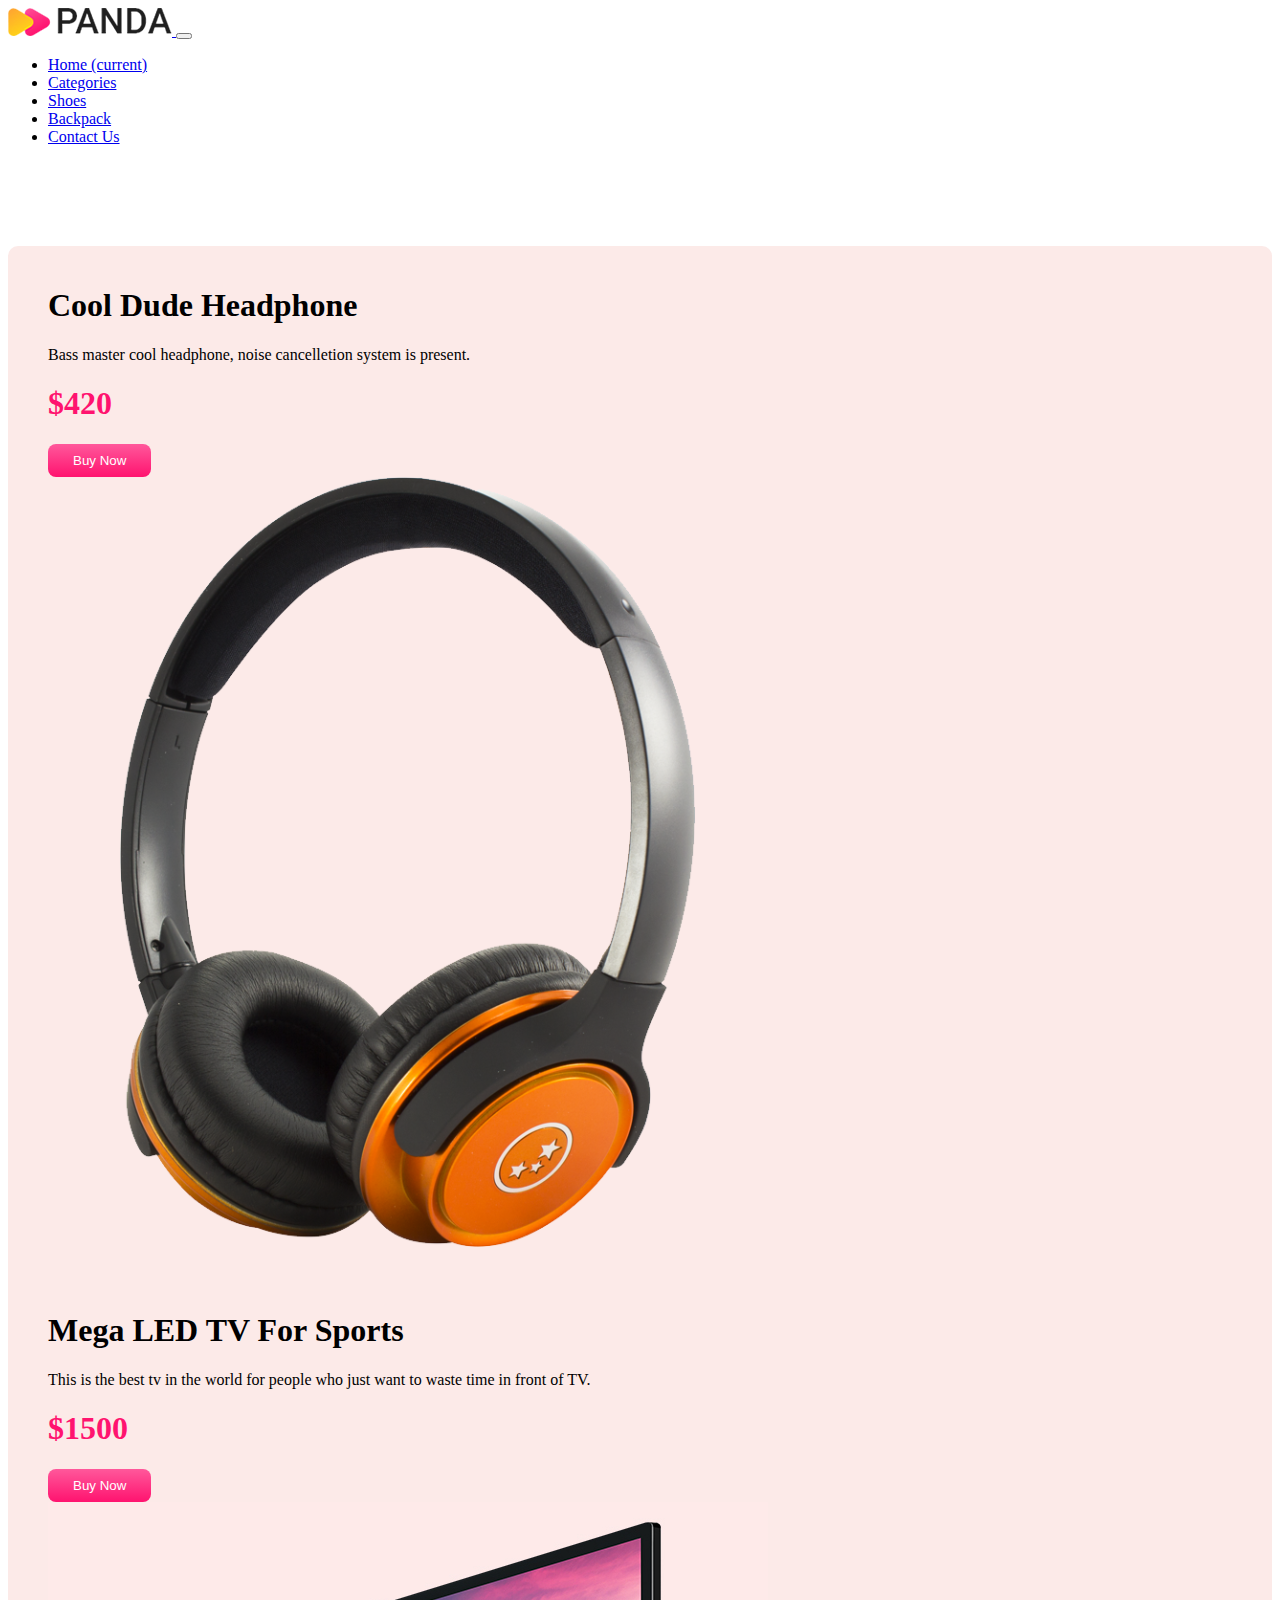
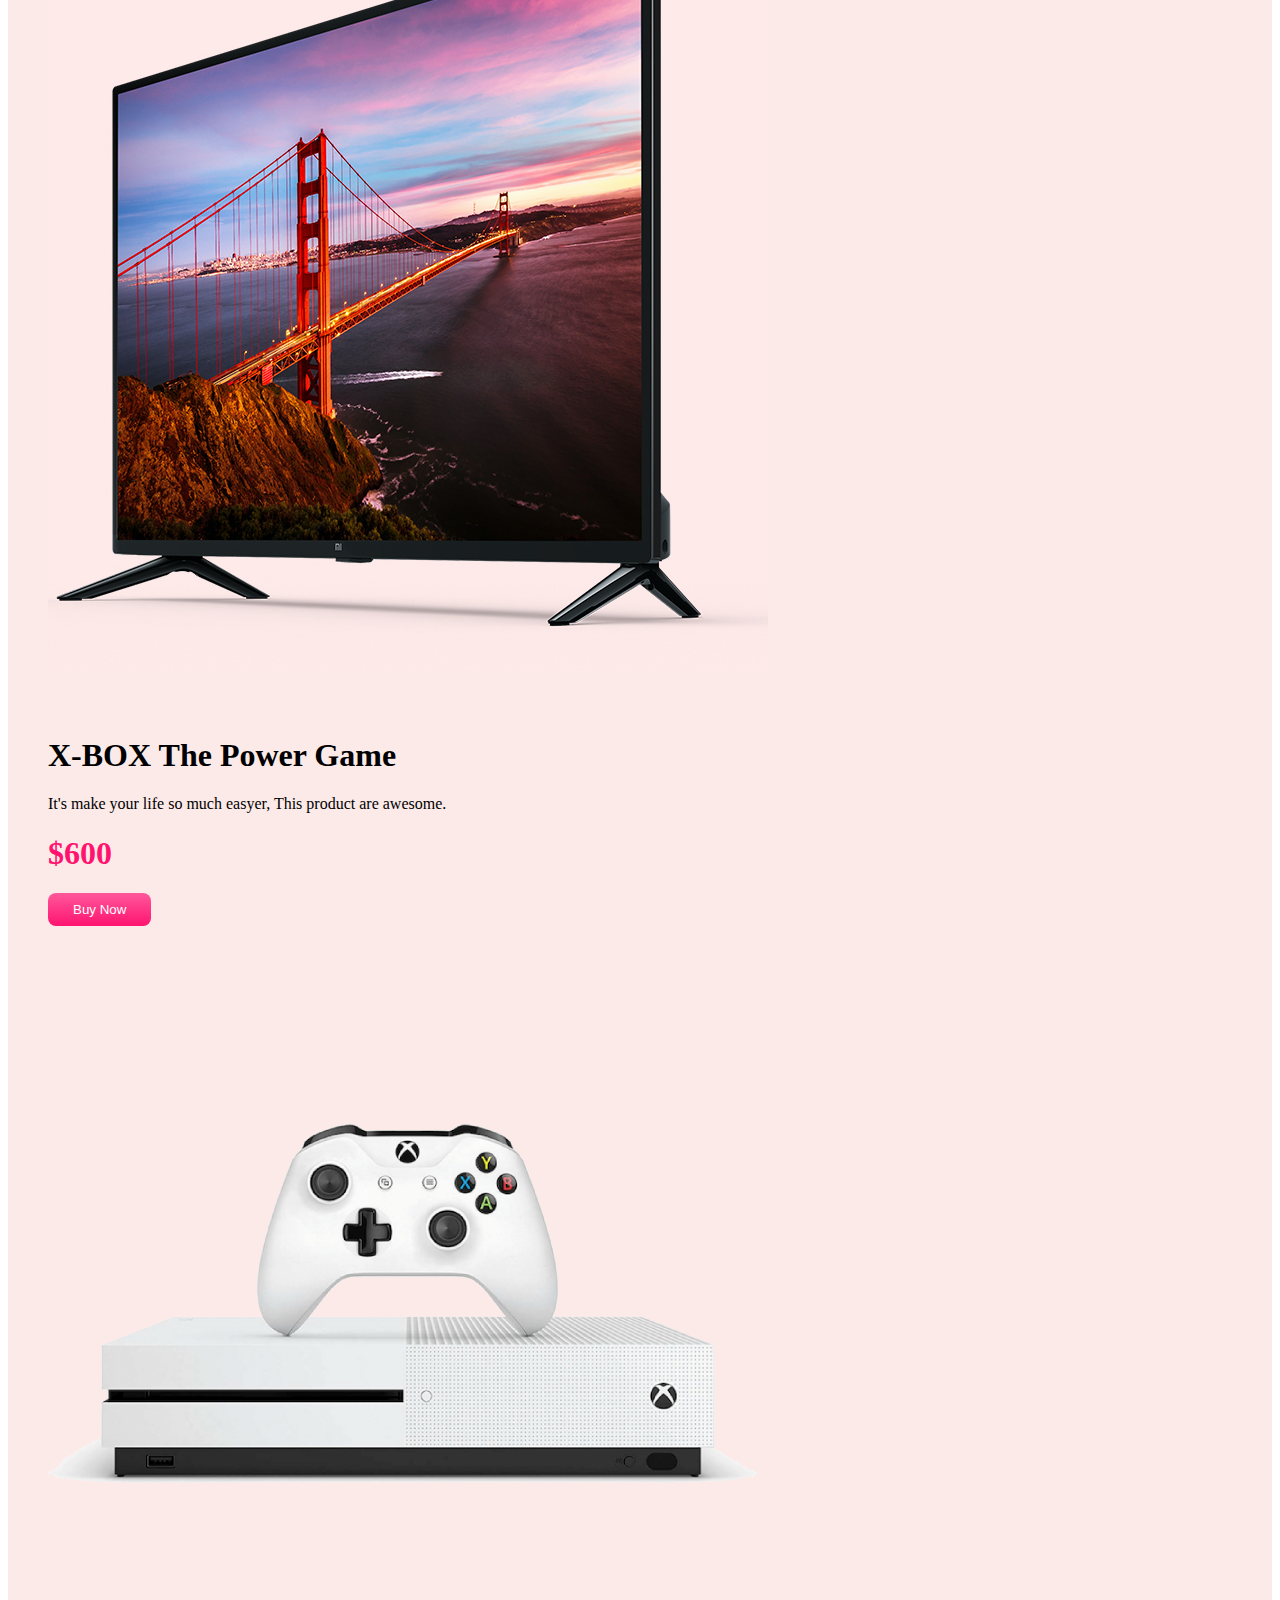
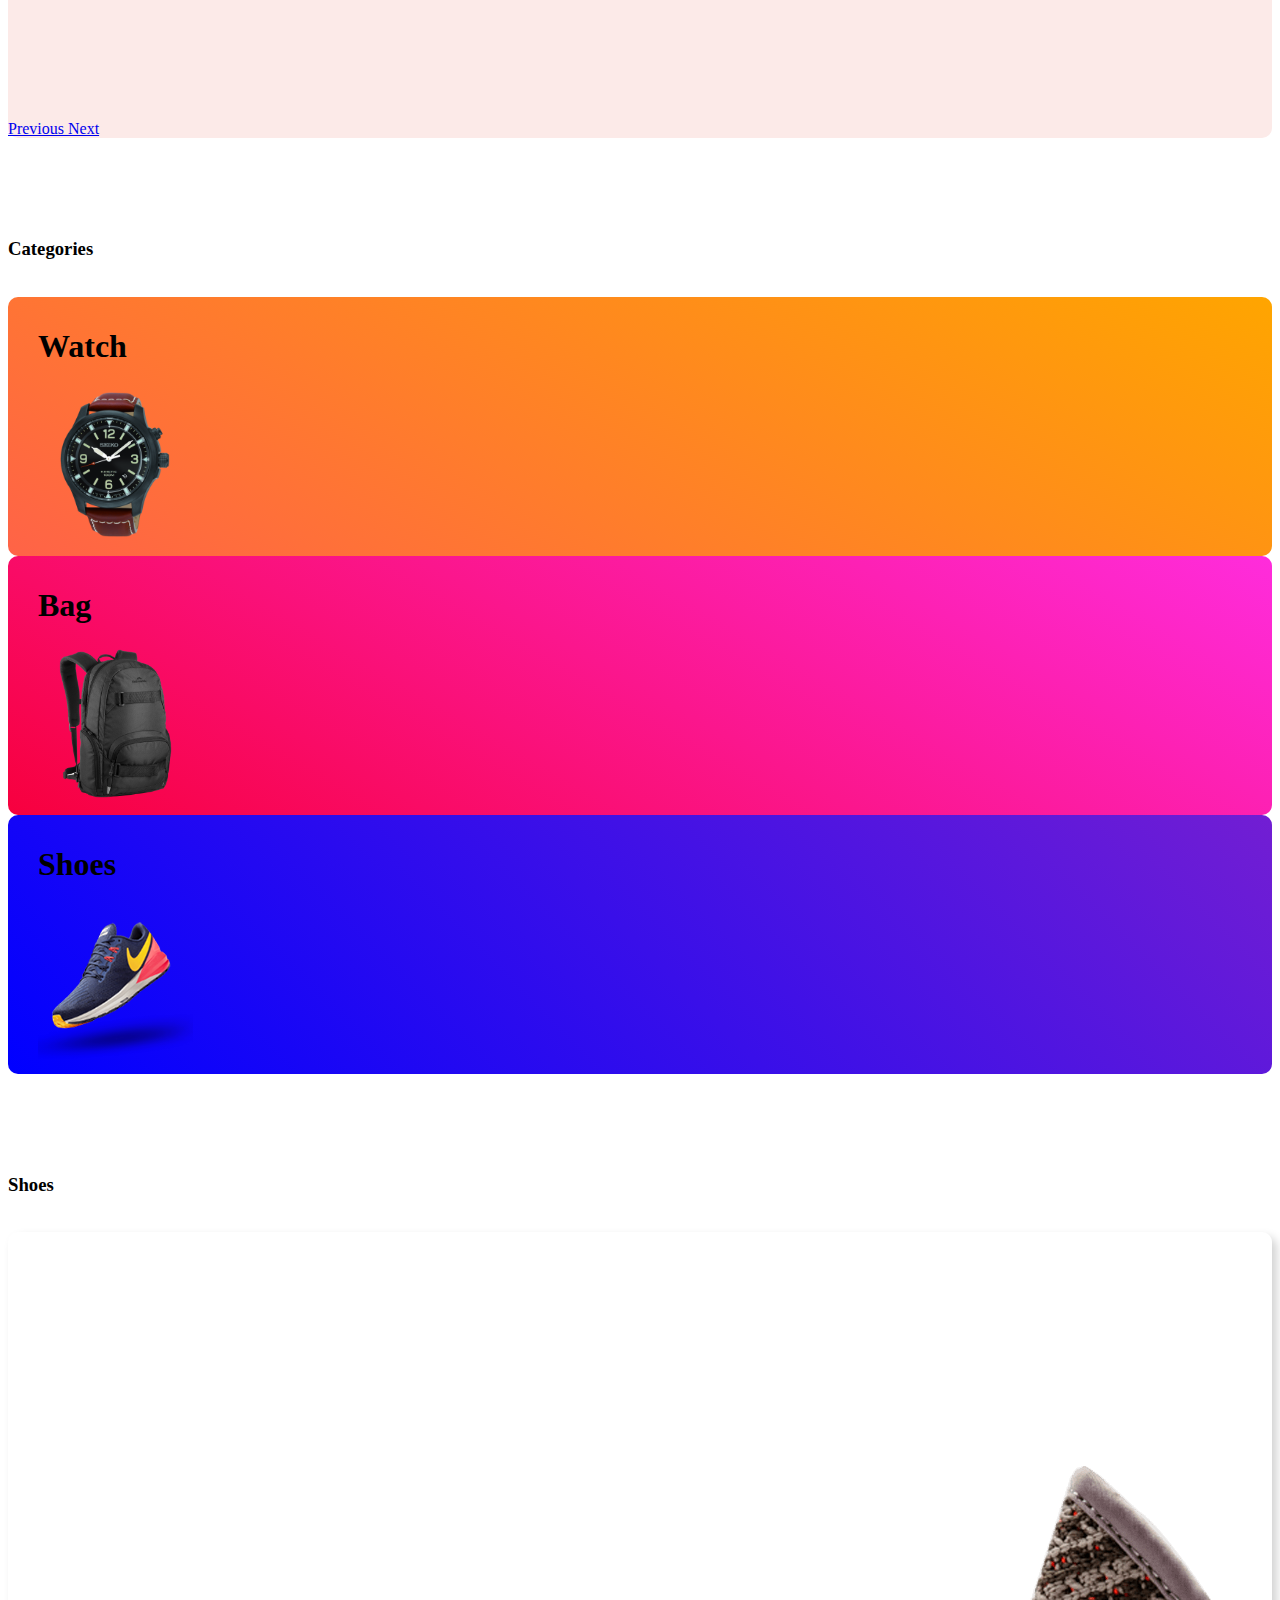
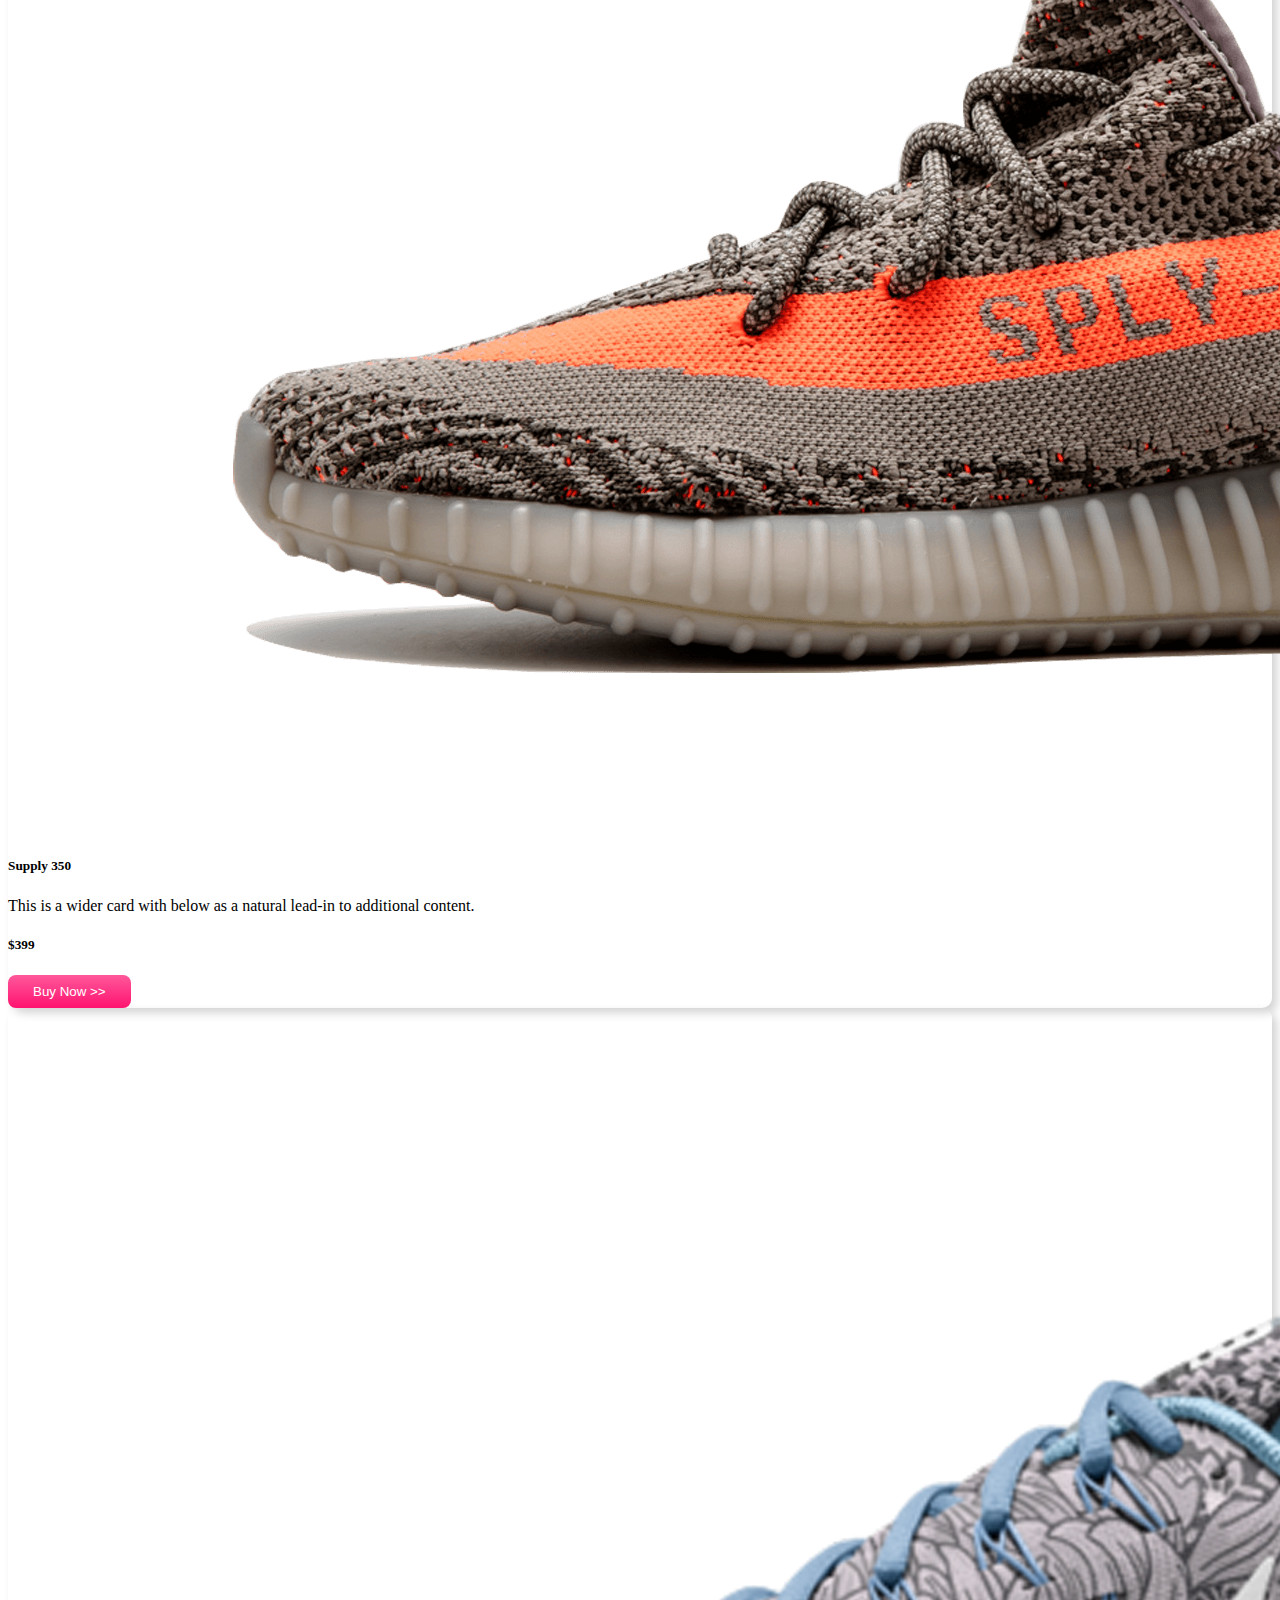
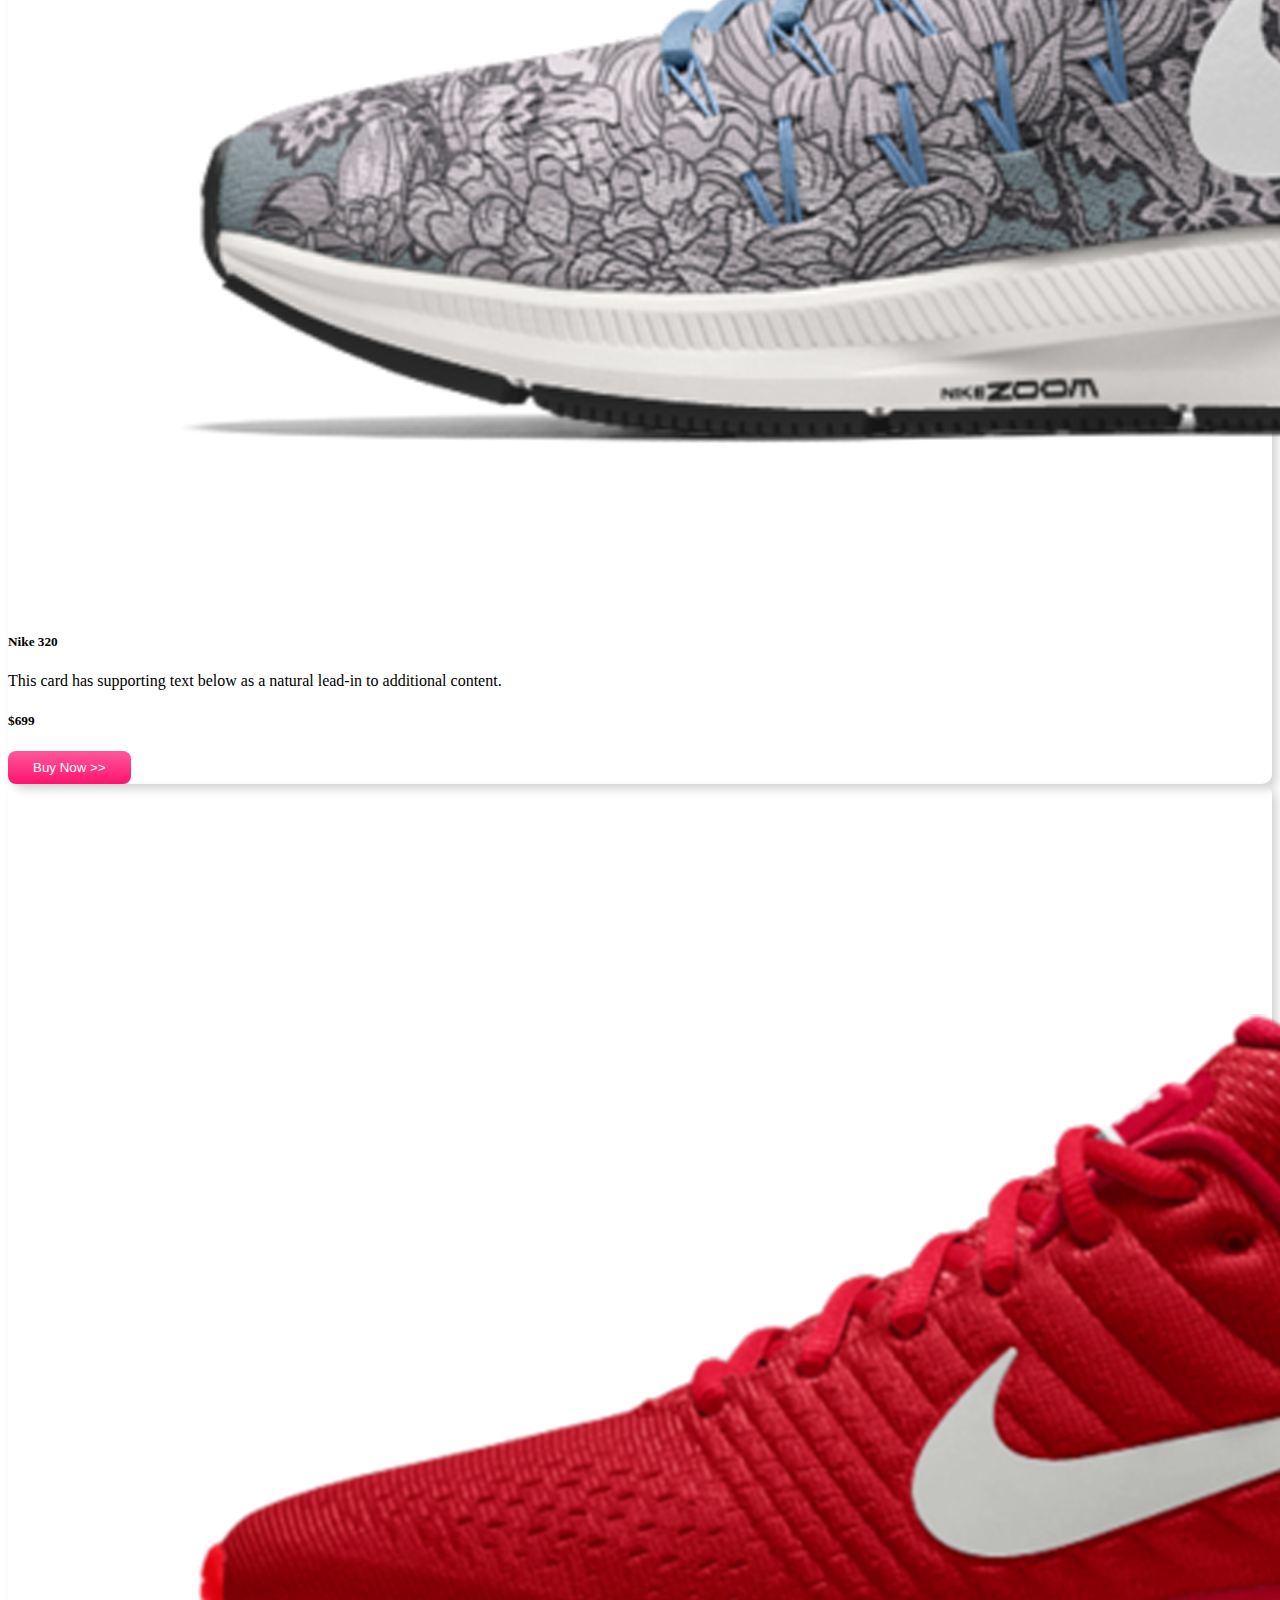
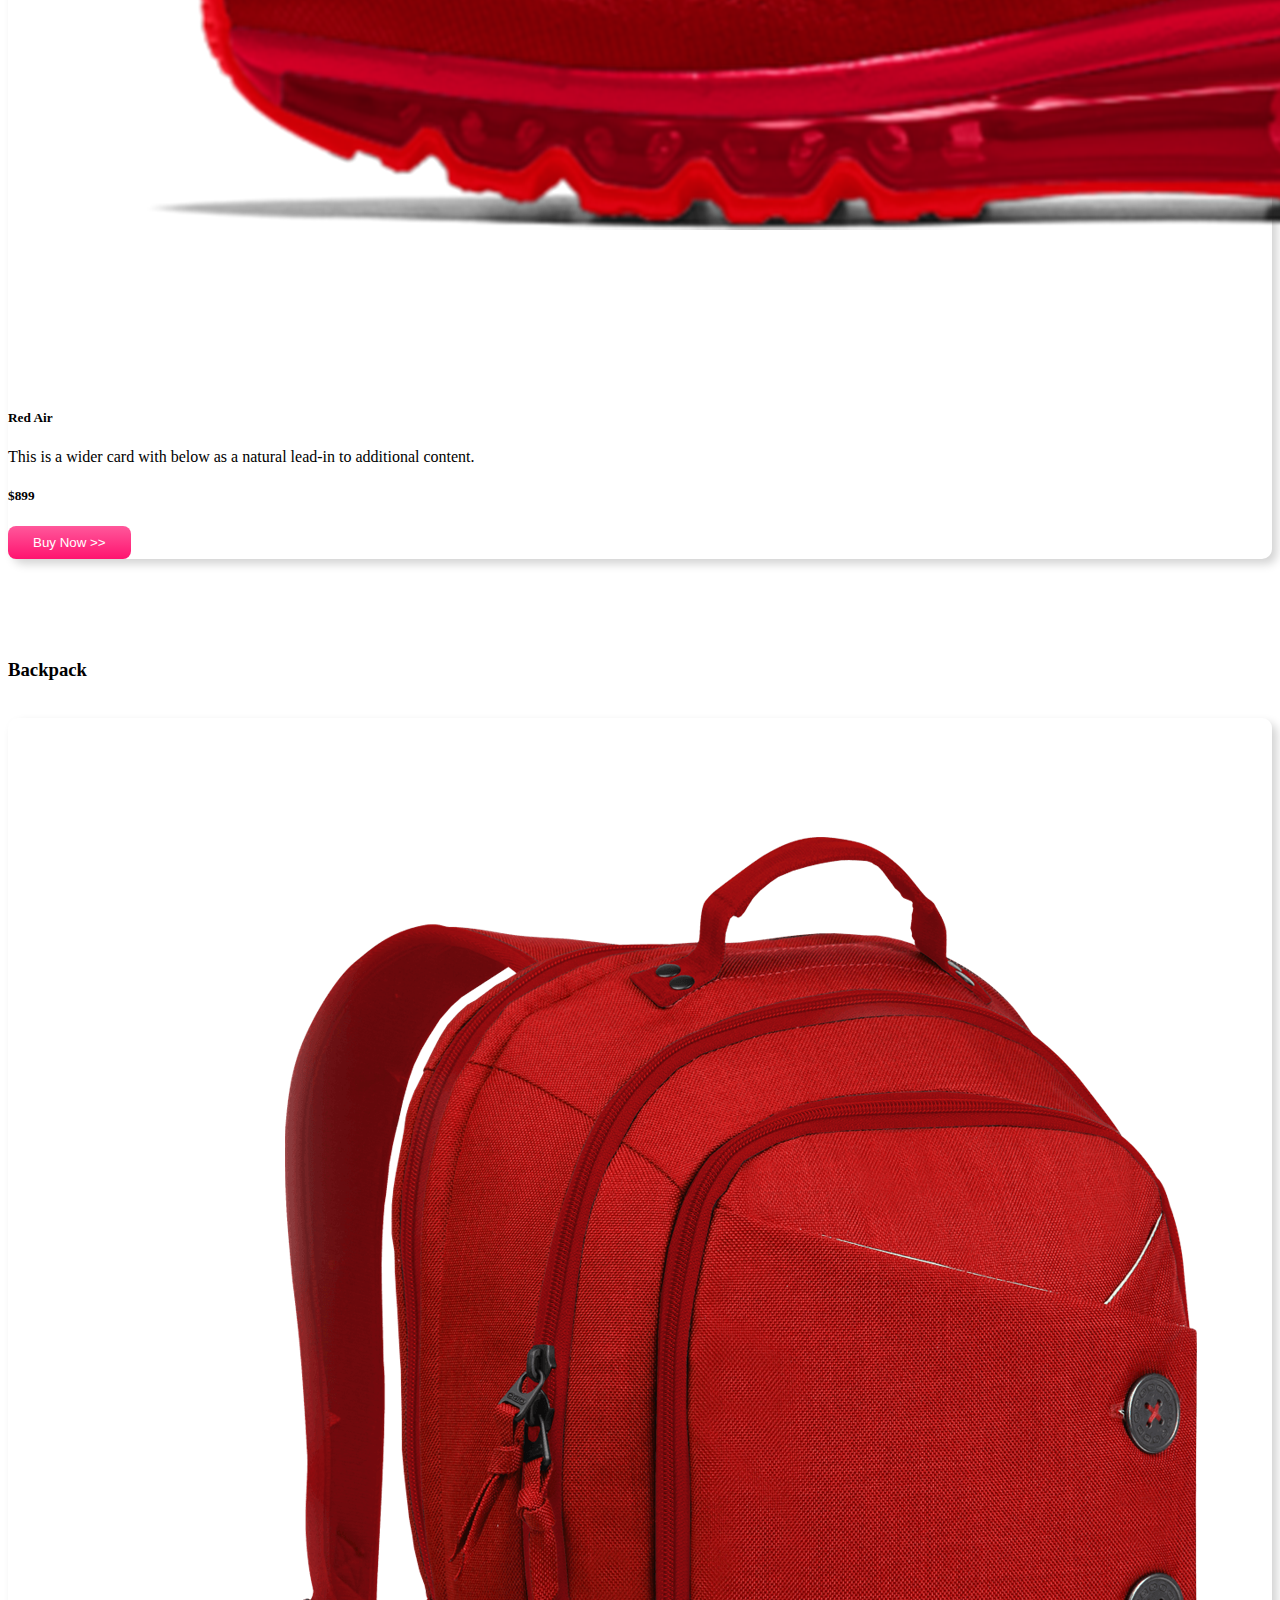
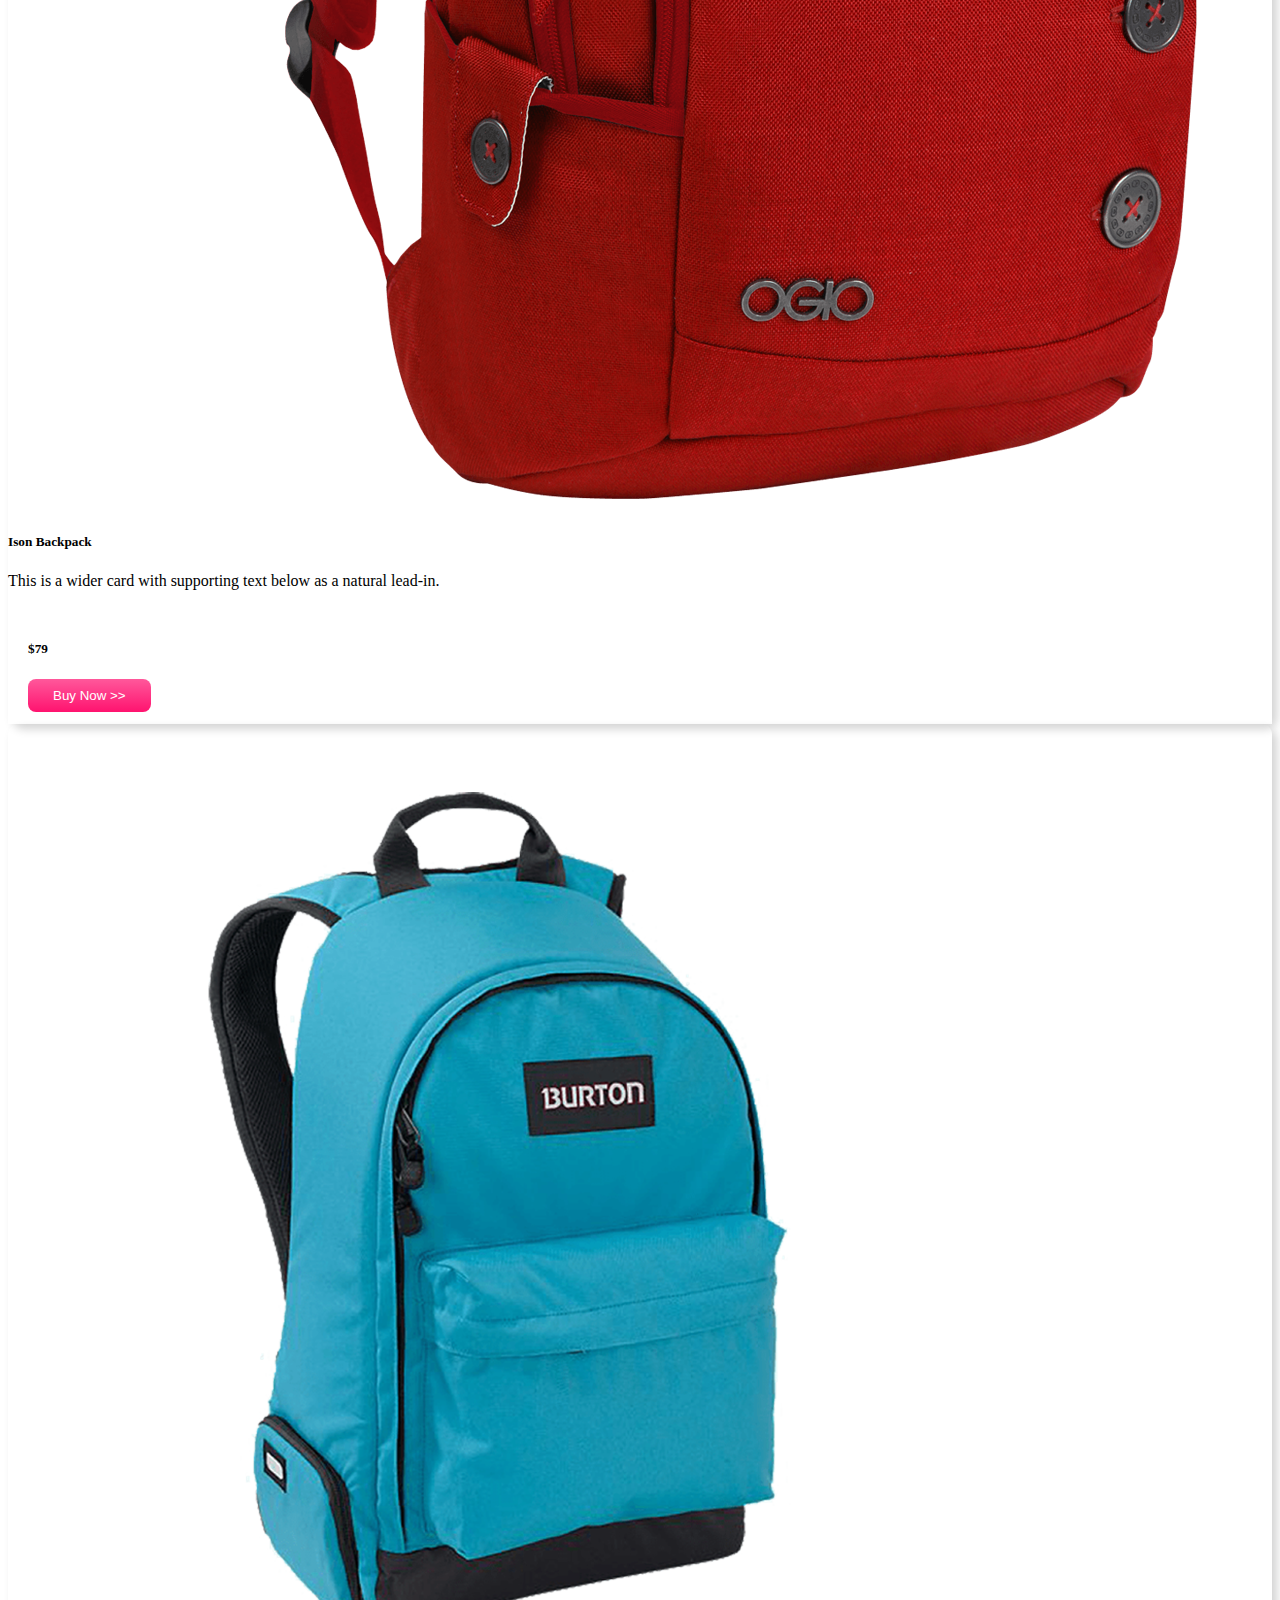
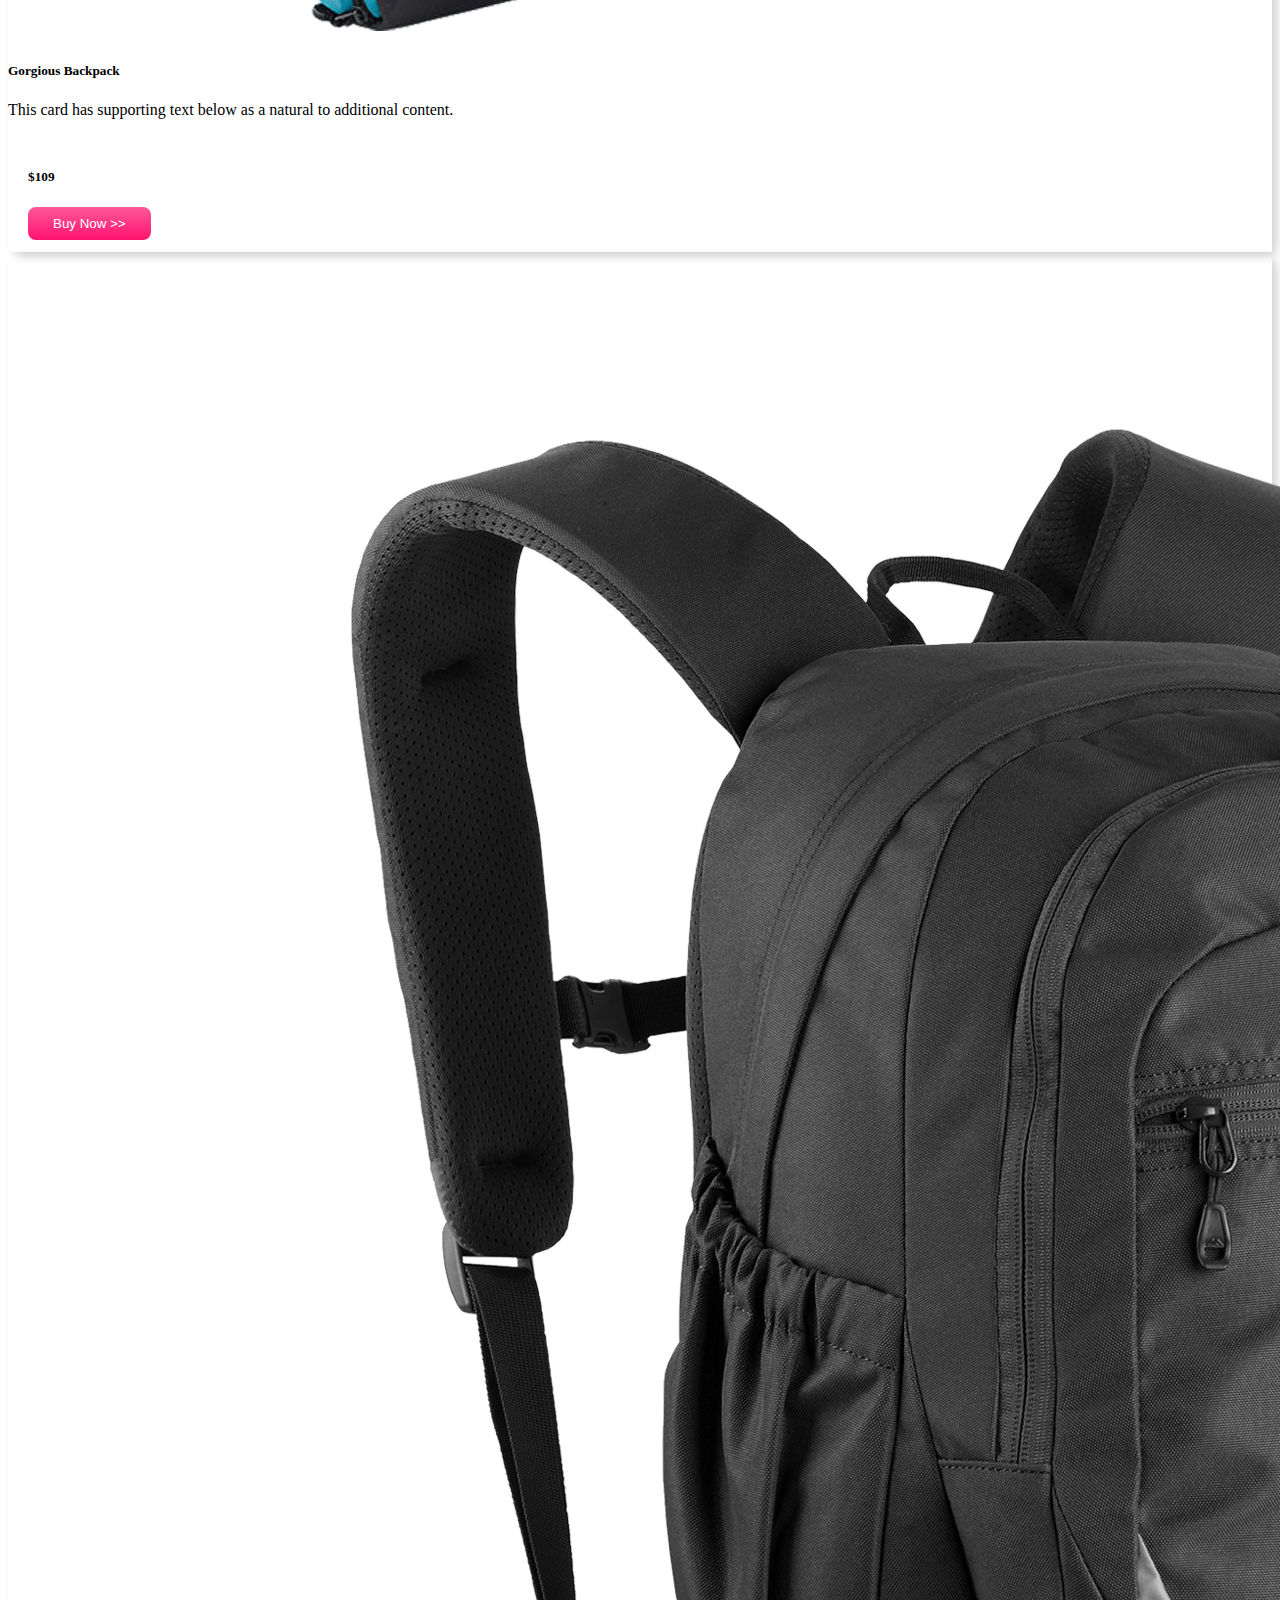
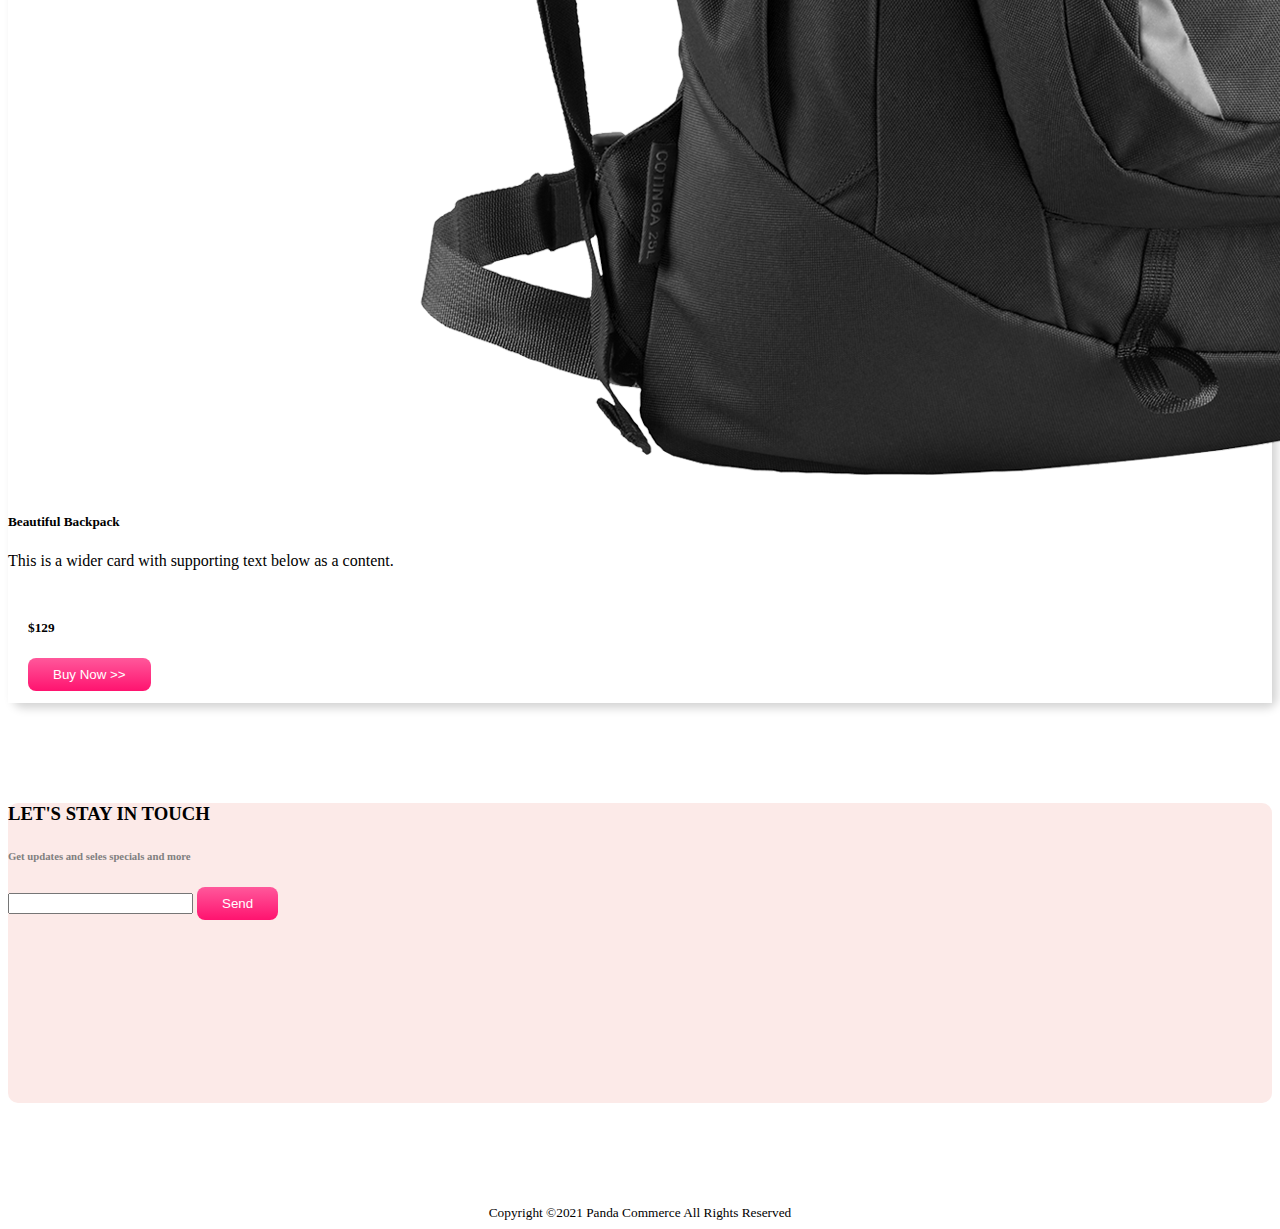
<file: index.html>
<!DOCTYPE html>
<html lang="en">

<head>
     <meta charset="UTF-8">
     <meta name="viewport" content="width=device-width, initial-scale=1.0">
     <title>Riaj e-commerce</title>
     <link rel="stylesheet" href="https://stackpath.bootstrapcdn.com/bootstrap/4.5.0/css/bootstrap.min.css"
          integrity="sha384-9aIt2nRpC12Uk9gS9baDl411NQApFmC26EwAOH8WgZl5MYYxFfc+NcPb1dKGj7Sk" crossorigin="anonymous">
     <link rel="stylesheet" href="./css/style.css">
</head>

<body>
     <!-- this is nav bar section -->

     <div class="container">
          <nav class="navbar navbar-expand-lg navbar-light bg-light">
               <a class="navbar-brand" href="#">
                    <img src="./images/logo.png" alt="logo">
               </a>
               <button class="navbar-toggler" type="button" data-toggle="collapse" data-target="#navbarNav"
                    aria-controls="navbarNav" aria-expanded="false" aria-label="Toggle navigation">
                    <span class="navbar-toggler-icon"></span>
               </button>
               <div class="collapse navbar-collapse" id="navbarNav">
                    <ul class="navbar-nav">
                         <li class="nav-item active">
                              <a class="nav-link" href="#">Home <span class="sr-only">(current)</span></a>
                         </li>
                         <li class="nav-item">
                              <a class="nav-link" href="#categories">Categories</a>
                         </li>
                         <li class="nav-item">
                              <a class="nav-link" href="#shoes">Shoes</a>
                         </li>
                         <li class="nav-item">
                              <a class="nav-link" href="#backpack">Backpack</a>
                         </li>
                         <li class="nav-item">
                              <a class="nav-link" href="#contact">Contact Us</a>
                         </li>
                    </ul>
               </div>
          </nav>
     </div>

     <!-- this is carousel section -->

     <div class="container">
          <div id="carouselExampleControls" class="carousel slide pink_bg" data-ride="carousel">
               <div class="carousel-inner">
                    <div class="carousel-item active">
                         <div class="row align-items-center">
                              <div class="col-md-7">
                                   <h1>Cool Dude Headphone</h1>
                                   <p>Bass master cool headphone, noise cancelletion system is present.</p>
                                   <h1 class="price">$420</h1>
                                   <button class="buy_btn">Buy Now</button>
                              </div>
                              <div class="col-md-5">
                                   <img src="./images/banner-images/headphone.png" class="d-block w-100" alt="image_01">
                              </div>
                         </div>
                    </div>

                    <div class="carousel-item">
                         <div class="row align-items-center">
                              <div class="col-md-7">
                                   <h1>Mega LED TV For Sports</h1>
                                   <p>This is the best tv in the world for people who just want to waste time in front
                                        of TV.</p>
                                   <h1 class="price">$1500</h1>
                                   <button class="buy_btn">Buy Now</button>
                              </div>
                              <div class="col-md-5">
                                   <img src="./images/banner-images/tv.png" class="d-block w-100" alt="image_02">
                              </div>
                         </div>
                    </div>

                    <div class="carousel-item">
                         <div class="row align-items-center">
                              <div class="col-md-7">
                                   <h1>X-BOX The Power Game</h1>
                                   <p>It's make your life so much easyer, This product are awesome.</p>
                                   <h1 class="price">$600</h1>
                                   <button class="buy_btn">Buy Now</button>

                              </div>
                              <div class="col-md-5">
                                   <img src="./images/banner-images/xbox.png" class="d-block w-100" alt="image_03">
                              </div>
                         </div>
                    </div>
               </div>
               <a class="carousel-control-prev" href="#carouselExampleControls" role="button" data-slide="prev">
                    <span class="carousel-control-prev-icon" aria-hidden="true"></span>
                    <span class="sr-only">Previous</span>
               </a>
               <a class="carousel-control-next" href="#carouselExampleControls" role="button" data-slide="next">
                    <span class="carousel-control-next-icon" aria-hidden="true"></span>
                    <span class="sr-only">Next</span>
               </a>
          </div>
     </div>

     <!-- this is the categories section -->

     <div class="container" id=" categories">
          <h3>Categories</h3><br>
          <div class="row text-white ">
               <div class="col-md-4 ">
                    <div class=" watch d-flex justify-content-between align-items-center">
                         <h1>Watch</h1>
                         <img src="./images/categories/watch.png" alt="image">
                    </div>

               </div>

               <div class="col-md-4">
                    <div class="bag d-flex justify-content-between align-items-center">
                         <h1>Bag</h1>
                         <img src="./images/categories/bag.png" alt="image">
                    </div>

               </div>

               <div class="col-md-4">
                    <div class="juta d-flex justify-content-between align-items-center">
                         <h1>Shoes</h1>
                         <img src="./images/categories/shoes.png" alt="image">
                    </div>
               </div>
          </div>
     </div>

     <!-- this is the shoes section  -->

     <div class="container shoes" id="shoes">
          <h3>Shoes</h3><br>
          <div class="card-deck">

               <div class="card">
                    <img src="./images/shoes/shoe-1.png" class="card-img-top" alt="image">
                    <div class="card-body">
                         <h5 class="card-title">Supply 350</h5>
                         <p class="card-text">This is a wider card with below as a natural lead-in to
                              additional content.</p>
                         <h5>$399</h5>
                         <button class="buy_btn">Buy Now >></button>
                    </div>
               </div>

               <div class="card">
                    <img src="./images/shoes/shoe-2.png" class="card-img-top" alt="...">
                    <div class="card-body">
                         <h5 class="card-title">Nike 320</h5>
                         <p class="card-text">This card has supporting text below as a natural lead-in to additional
                              content.</p>
                         <h5>$699</h5>
                         <button class="buy_btn">Buy Now >></button>
                    </div>
               </div>

               <div class="card">
                    <img src="./images/shoes/shoe-3.png" class="card-img-top" alt="...">
                    <div class="card-body">
                         <h5 class="card-title">Red Air</h5>
                         <p class="card-text">This is a wider card with below as a natural lead-in to
                              additional
                              content.</p>
                         <h5>$899</h5>
                         <button class="buy_btn">Buy Now >></button>
                    </div>
               </div>

          </div>

     </div>

     <!-- this is Backpack section -->

     <div class="container" id="backpack">
          <h3>Backpack</h3><br>
          <div class="card-deck">
               <div class="card">
                    <img src="./images/bags/bag-1.png" class="card-img-top" alt="image">
                    <div class="card-body">
                         <h5 class="card-title">Ison Backpack</h5>
                         <p class="card-text">This is a wider card with supporting text below as a natural lead-in.
                         </p>
                    </div>
                    <div class="card-footer">
                         <h5>$79</h5>
                         <button class="buy_btn">Buy Now >></button>
                    </div>
               </div>
               <div class="card">
                    <img src="./images/bags/bag-2.png" class="card-img-top" alt="image">
                    <div class="card-body">
                         <h5 class="card-title">Gorgious Backpack</h5>
                         <p class="card-text">This card has supporting text below as a natural to additional
                              content.</p>
                    </div>
                    <div class="card-footer">
                         <h5>$109</h5>
                         <button class="buy_btn">Buy Now >></button>
                    </div>
               </div>
               <div class="card">
                    <img src="./images/bags/bag-3.png" class="card-img-top" alt="image">
                    <div class="card-body">
                         <h5 class="card-title">Beautiful Backpack</h5>
                         <p class="card-text">This is a wider card with supporting text below as a content.</p>
                    </div>
                    <div class="card-footer">
                         <h5>$129</h5>
                         <button class="buy_btn">Buy Now >></button>
                    </div>
               </div>
          </div>
     </div>

     <!-- subscribe section -->

     <div class=" contact_us container pink_bg d-flex justify-content-center d-flex align-items-center" id="contact">
          <div>
               <h3>LET'S STAY IN TOUCH</h3>
               <h6>Get updates and seles specials and more</h6>
               <input class="form-control" type="">
               <button class="buy_btn">Send</button>
          </div>
     </div>

     <!-- this is last and fotter section  -->

     <footer>
          <small>Copyright ©2021 Panda Commerce All Rights Reserved</small>
     </footer>

     <!-- java script code in below, please don't touch it. -->

     <script src=" https://code.jquery.com/jquery-3.5.1.slim.min.js"
          integrity="sha384-DfXdz2htPH0lsSSs5nCTpuj/zy4C+OGpamoFVy38MVBnE+IbbVYUew+OrCXaRkfj"
          crossorigin="anonymous"></script>
     <script src="https://cdn.jsdelivr.net/npm/popper.js@1.16.0/dist/umd/popper.min.js"
          integrity="sha384-Q6E9RHvbIyZFJoft+2mJbHaEWldlvI9IOYy5n3zV9zzTtmI3UksdQRVvoxMfooAo"
          crossorigin="anonymous"></script>
     <script src="https://stackpath.bootstrapcdn.com/bootstrap/4.5.0/js/bootstrap.min.js"
          integrity="sha384-OgVRvuATP1z7JjHLkuOU7Xw704+h835Lr+6QL9UvYjZE3Ipu6Tp75j7Bh/kR0JKI"
          crossorigin="anonymous"></script>
</body>

</html>
</file>
<file: css/style.css>
.pink_bg {
  background-color: #fceae8;
  border-radius: 10px;
}

.container {
  margin-bottom: 100px;
}

.carousel-item {
  padding: 20px 40px;
}

.price {
  color: #ff136f;
}

.buy_btn {
  background-image: linear-gradient(to bottom, #ff589b 0%, #ff136f 100%);
  color: white;
  padding: 9px 25px;
  border: none;
  border-radius: 8px;
  cursor: pointer;
}

/* this is the catagories section */
.watch,
.bag,
.juta {
  padding: 10px 30px;
  border-radius: 10px;
}

.watch {
  background-color: goldenrod;
  background-image: linear-gradient(30deg, tomato, orange);
}

.bag {
  background-color: rgb(255, 39, 39);
  background-image: linear-gradient(30deg, rgb(247, 0, 62), rgb(255, 44, 220));
}

.juta {
  background-color: blue;
  background-image: linear-gradient(45deg, blue, rgb(114, 30, 211));
}

/* this is shoes section */

.card {
  border: none;
  border-radius: 10px;
  box-shadow: 5px 5px 10px lightgray;
}

/* this is backpack section */

.card-footer {
  padding: 0.75rem 1.25rem;
  border: none;
  background-color: white;
}

/* this is contact section */

.contact_us {
  height: 300px;
  width: auto;
  border-radius: 10px;
}

.contact_us h6 {
  color: gray;
}

/* this is fotter section */

footer {
  text-align: center;
}
</file>
